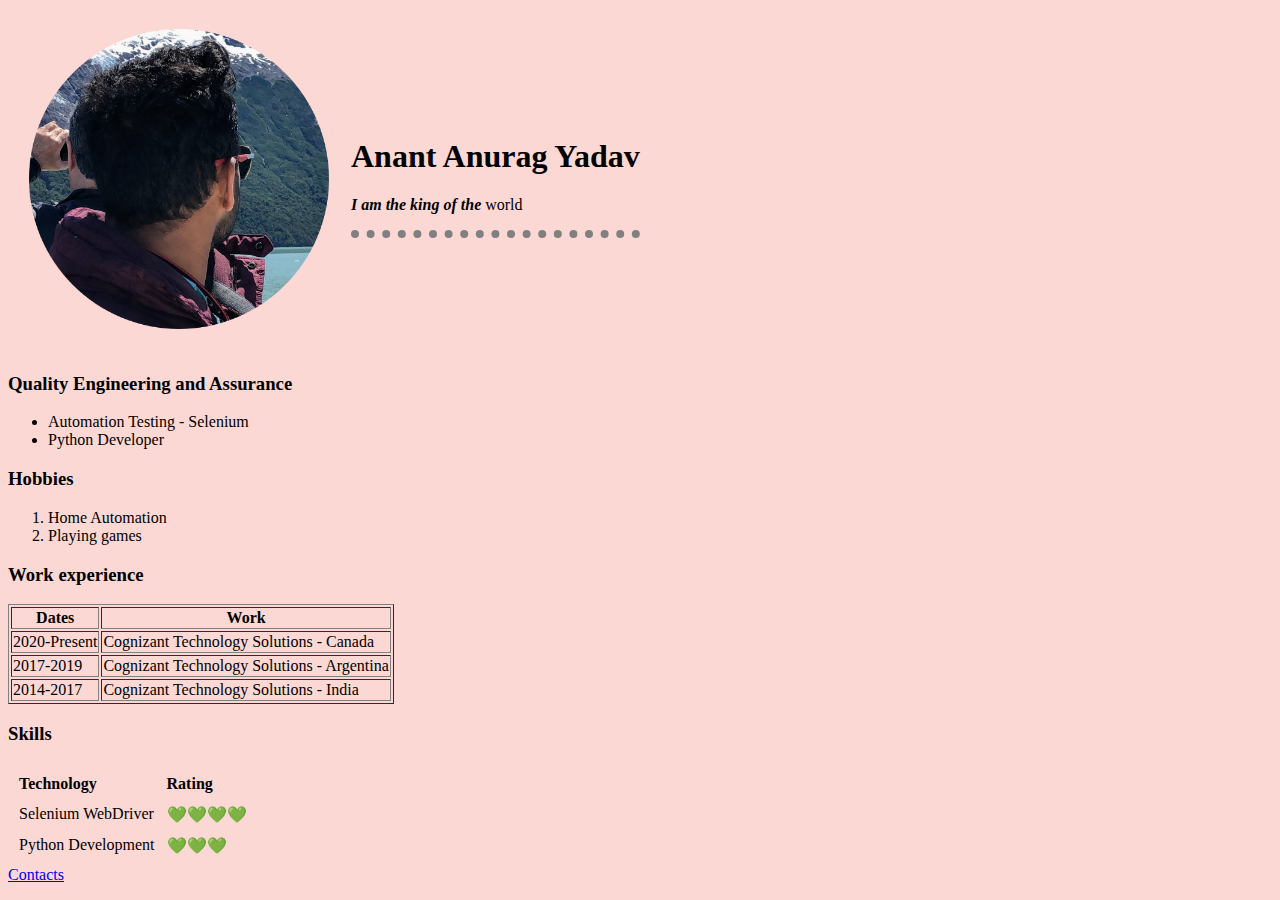
<file: index.html>
<!DOCTYPE html>
<html lang="en">
<head>
    <meta charset="UTF-8">
    <meta name="Description" content="This is my CV">
    <title>Anant Anurag Yadav</title>
        <link rel="stylesheet" href="css/styles.css">
</head>
<body>
    <table cellspacing="20">
        <tr>
            <td>
                <img src="images/Profile.png"
                 width="300"
                 height="300"
                 alt="Anant's photo goes here">
            </td>
            <td>
                <h1>Anant Anurag Yadav</h1>
                <p><em><strong>I am the king of the</strong> </em>world</p>
                <hr>
            </td>
        </tr>
    </table>


    <h3>Quality Engineering and Assurance</h3>
        <ul>
            <li>Automation Testing - Selenium</li>
            <li>Python Developer</li>
        </ul>
    <h3>Hobbies</h3>
        <ol>
            <li>Home Automation</li>
            <li>Playing games</li>
        </ol>
    <h3>Work experience</h3>
    <table border="1">
        <thead>
            <tr>
                <th>Dates</th>
                <th>Work</th>
            </tr>
        </thead>
        <tr>
            <td>
                2020-Present
            </td>
            <td>
                Cognizant Technology Solutions - Canada
            </td>
        </tr>
            <td>
                2017-2019
            </td>
            <td>
                Cognizant Technology Solutions - Argentina
            </td>
        <tr>
            <td>
                2014-2017
            </td>
            <td>
                Cognizant Technology Solutions - India
            </td>
        </tr>
    </table>

    <h3>Skills</h3>
    <table cellspacing="10">
        <tbody>
            <thead>
                <tr>
                    <td><strong>Technology</strong></td>
                    <td><strong>Rating</strong></td>
                </tr>
            </thead>
        </tbody>
        <tr>
            <td>Selenium WebDriver</td>
            <td>💚💚💚💚</td>
        </tr>
        <tr>
            <td>Python Development</td>
            <td>💚💚💚</td>
        </tr>
    </table>
    <a href="templates/contacts.html">Contacts</a>
 </body>
</html>
</file>
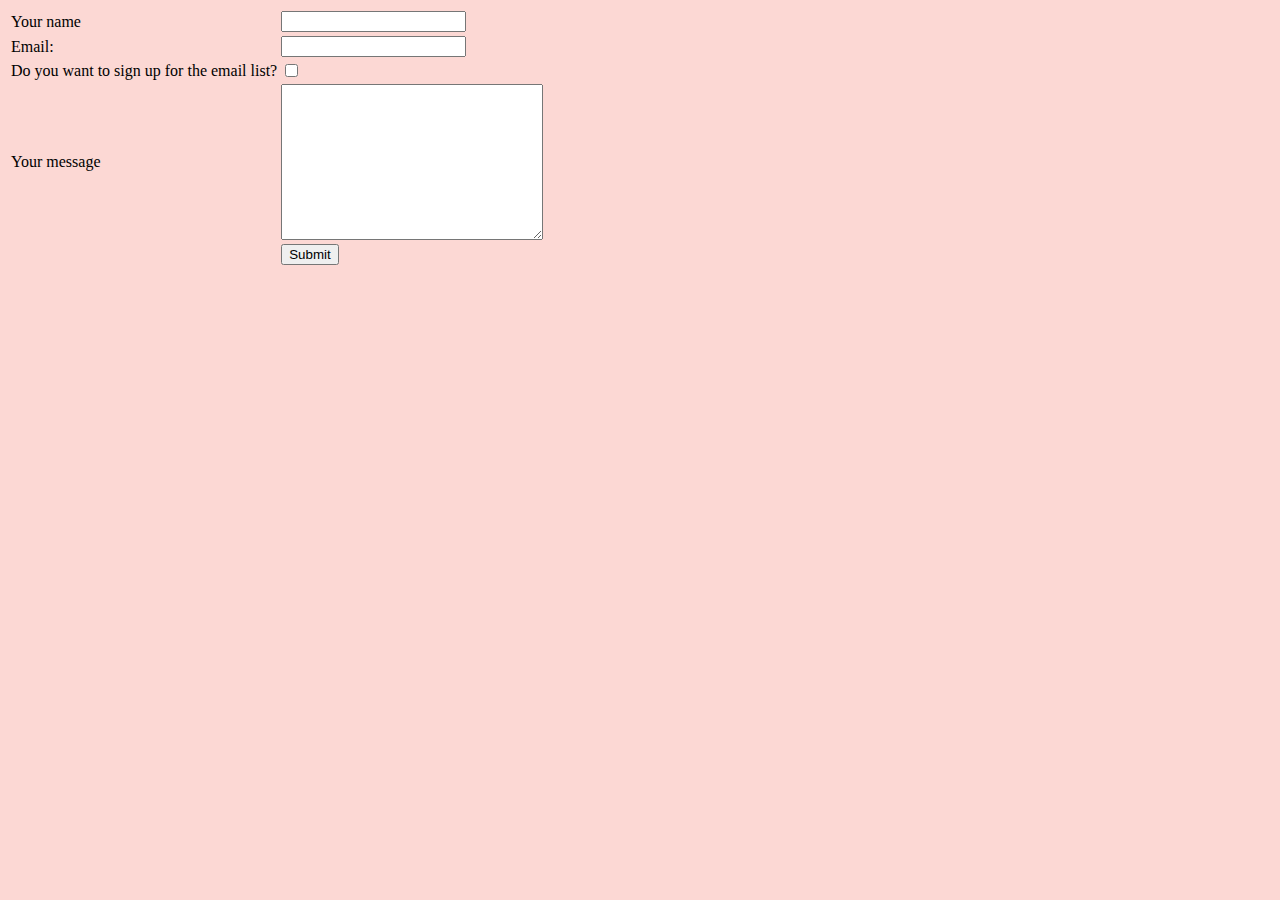
<file: templates/contacts.html>
<html>
    <head>
        <meta charset="utf-8">
        <title>Contact Me</title>
        <link rel="stylesheet" href="../css/styles.css">
    </head>
<body>
<form action="mailto:anurag.anant@live.in" method="post" enctype="text/plain">
    <table>
        <tr>
            <td>
                <label>Your name</label>
            </td>
            <td>
                <input type="text" value="" name="Your Name">
            </td>
        </tr>
        <tr>
            <td>
                <label for="">Email: </label>
            </td>
            <td>
                <input type="email"><br>
            </td>
        </tr>
        <tr>
            <td>
                <label>Do you want to sign up for the email list?</label>
            </td>
            <td>
                <input type="checkbox"><br>
            </td>
        </tr>
        <tr>
            <td>
                 <label>Your message</label><br>
            </td>
            <td>
                <textarea name="your message" id="" cols="30" rows="10"></textarea>
            </td>
        </tr>
        <tr>
            <td>

            </td>
            <td>
                <input type="submit">
            </td>
        </tr>
    </table>
    </form>
</body>
</html>
</file>
<file: css/styles.css>
body{
            background-color: #FCD8D4;
        }
hr{
            border-style: none;
            border-top: dotted;
            background-color: #FCD8D4;
            border-color: grey;
            border-width:8px;
            height: 0px;
            width:100%
}
</file>
